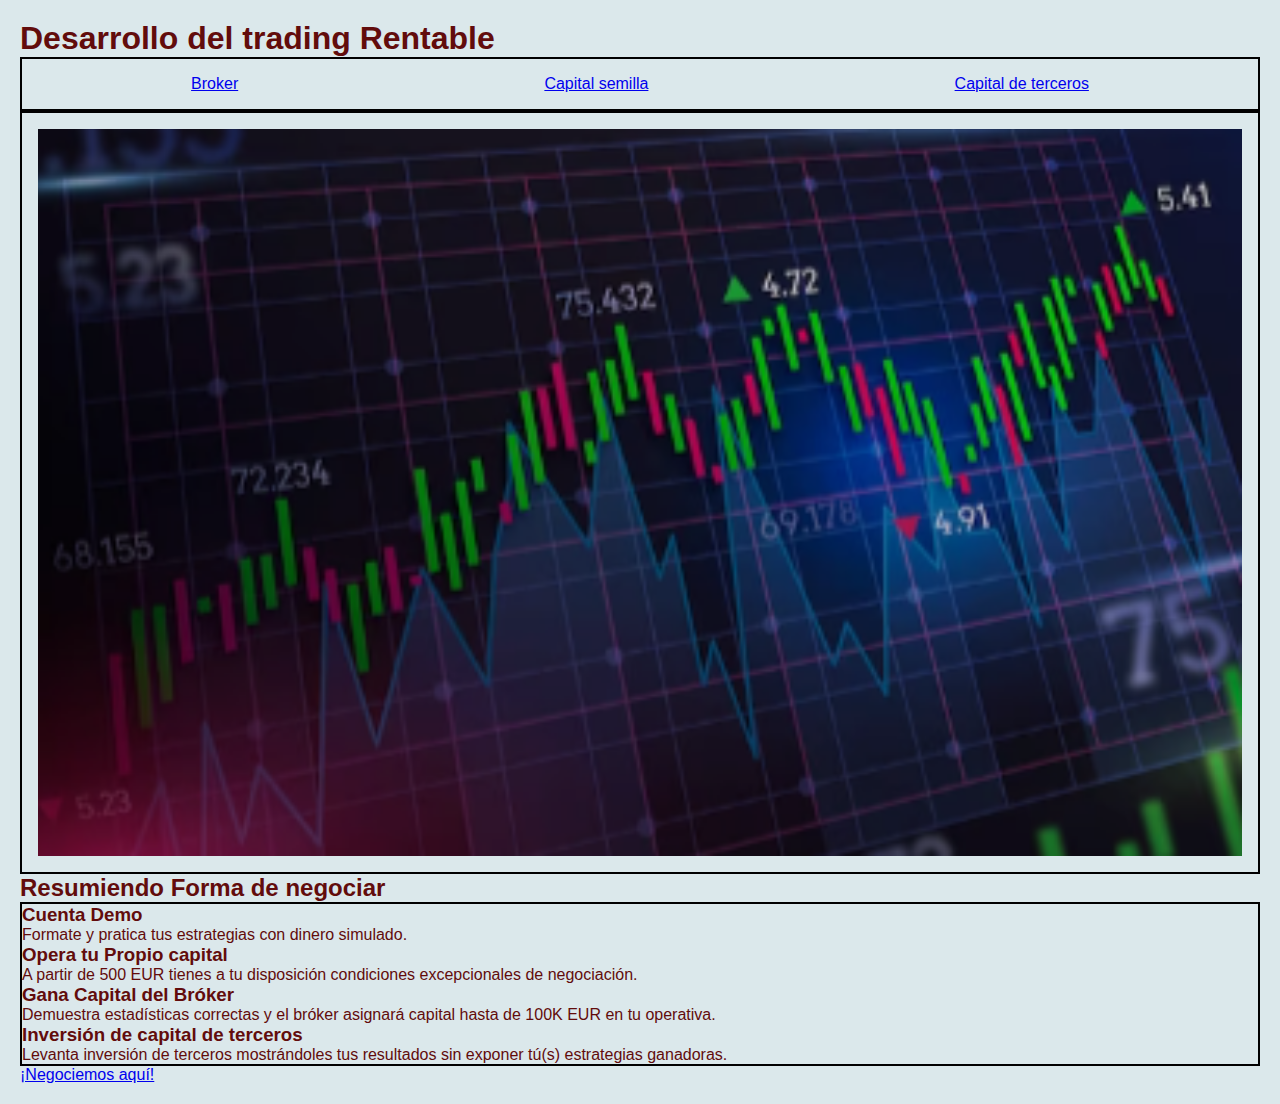
<file: index.html>
<!--
    Tarea N°1 Home work Henrry

    Realizar Pagina web aplicando lo visto en los videos de la plataforma

    etiquetas : Formato , bloque, contenido con sus tributos

-->

<!----> 
<!---->

<!DOCTYPE html>
<html lang="en">
<head>
    <meta charset="UTF-8">
    <meta name="viewport" content="width=device-width, initial-scale=1.0">
    <title>Trading Rentable</title>
    
    <link rel="stylesheet" type="text/css" href="styles.css">
    
    <link rel="stylesheet" type="text/css" href="resetStyles.css">

</head>
<body>
    <!--Contenido de la página web aquí-->
    <header>
        
        <h1>Desarrollo del trading Rentable</h1>
        
        <!--
        <span>Objetivos || </span>
        <span>Broker || </span>
        <span>Modelo de negocio || </span>
        --> 
        <!-- Pendiente copiar las url de las paginas del broker Darwinex -->
       <div class="div-titular">
            <span><a href="https://www.darwinex.com/es/global">Broker</a> </span>
            <span><a href="https://help.darwinex.com/es/asignaciones-de-capital">Capital semilla</a> </span>
            <span><a href="https://www.darwinex.com/global/trading/performance-fees">Capital de terceros</a>  </span>
        </div>
        
    </header>
    <main>
        <div class="div-imagen-principal">
            <img src="./trading.png" />
        </div>
        <section>
            <h2>Resumiendo Forma de negociar</h2>
            
            <div>

                
                <ol>
                    <article>
                        <h3 class="div_efecto">Cuenta Demo</h3>
                        <p>
                           Formate y pratica tus estrategias con dinero simulado.
                        </p>
                    </article>
                    <article>
                        <h3 class="div_efecto">Opera tu Propio capital</h3>
                        <p>
                            A partir de 500 EUR tienes a tu disposición condiciones excepcionales de negociación.
                        </p>
                    </article>

                    <article>
                        <h3 class="div_efecto">Gana Capital del Bróker</h3>
                        <p>
                            Demuestra estadísticas correctas y el bróker asignará capital hasta de 100K EUR en tu operativa.
                        </p>
                    </article>
                    <article>

                        <h3 class="div_efecto">Inversión de capital de terceros</h3>
                        <p>
                            Levanta inversión de terceros mostrándoles tus resultados sin exponer tú(s) estrategias ganadoras.
                        </p>

                    </article>
                </ol>
            </div>   

        </section>
        
    </main>

    <footer>
       <a href="./contacto.html">¡Negociemos aquí!</a>  <!-- Formulario de contacto -->

    </footer>

</body>
</html>
</file>
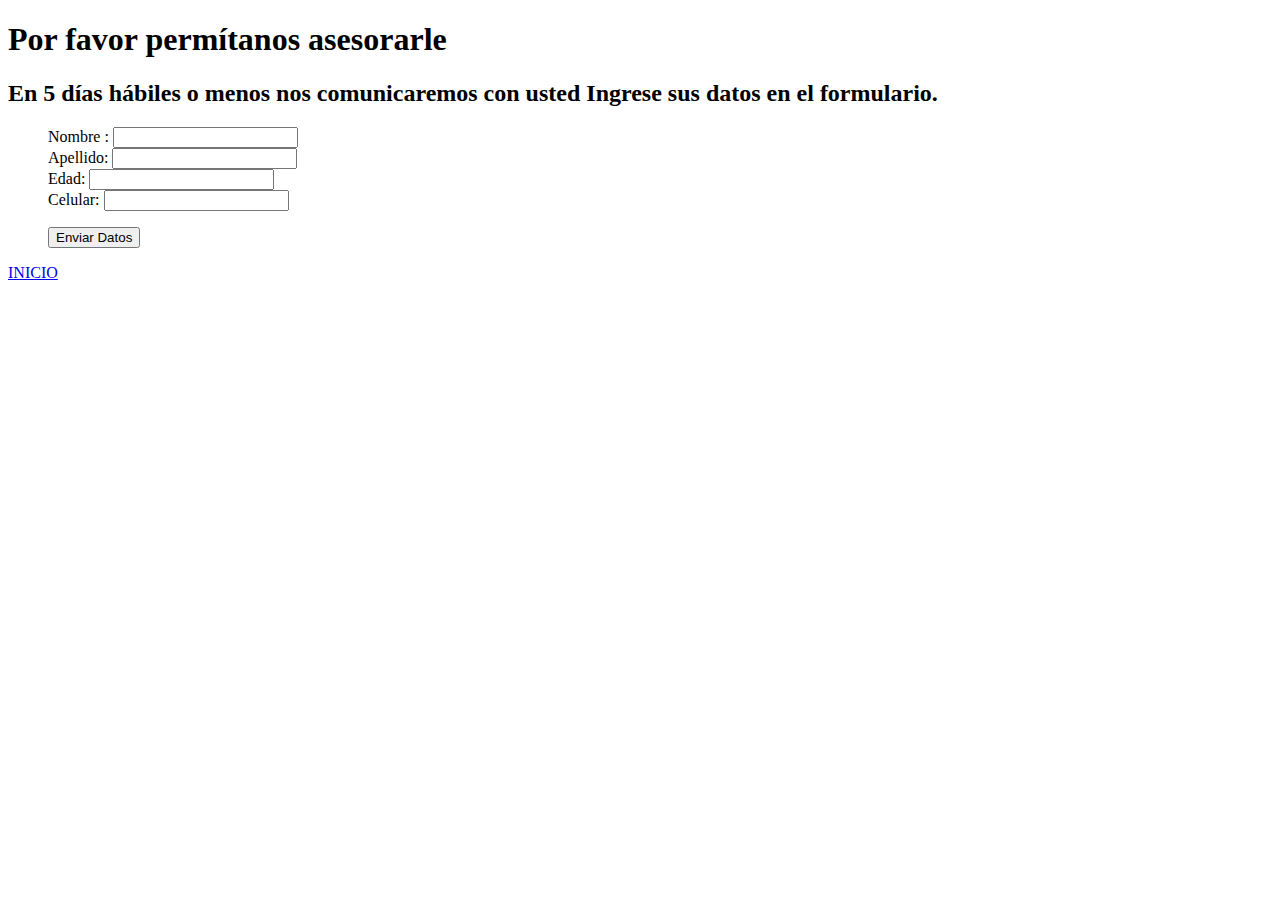
<file: contacto.html>
<!DOCTYPE html>
<html lang="en">
<head>
    <meta charset="UTF-8">
    <meta name="viewport" content="width=device-width, initial-scale=1.0">
    <title>Contacto</title>
</head>
<body>
    <header>
        <h1>Por favor permítanos asesorarle </h1>
    </header>
    <main>
        <section>
            <h2>En 5 días hábiles o menos nos comunicaremos con usted
                Ingrese sus datos en el formulario.
            </h2>
            <ol>     
                <form>
            
                    <div>
                        <label for="nombre">Nombre :</label>
                        <input type= "text" name="nombre">  
                    </div>
                    
                    <div>
                        <label for="apellido">Apellido:</label>
                        <input type= "text" name="apellido">
                    </div>
        
                    <div>
                        <label for="edad">Edad:</label>
                        <input type="number" name="edad" id="">
                    </div>
                    
                    <div>
                        <label for="celular">Celular:</label>
                        <input type="number" name="celular" id="">
                    </div>
                    
                    <!-- <div>
                        <label for="password">Contraseña</label>
                        <input type="password" name="password" id="">
                    </div> -->
                    <div>
                        <p><button>Enviar Datos</button></p>
                    </div>
                </form>
            </ol> 

        </section>
    </main>

    <footer>
        <div>
            <p><a href="./index.html">INICIO</a></p>
        </div>
    </footer>

</body>
</html>
</file>
<file: styles.css>
body {
    font-family: 'Arial', sans-serif;
    background-color: #dbe8eb;
    color: #620c0c;
    margin: 20px;
}

div{
    border: 2px solid black;
}

.div-titular{
    border: 2px solid black;
    margin: auto;
    padding: 1em;
    display: flex; /* Uso de flexbox */    
    justify-content: space-around;
}

.div-titular:hover{
    background-color: rgb(14, 132, 217);
    font-size: 1.2rem;
}

.div-imagen-principal{
    margin: auto;
    
    padding: 1em;
    display: flex; /* Uso de flexbox */     
    flex-direction: column; 
}

.div_efecto{
 /*border: 1px solid black;*/
 
}

.div_efecto:hover{
    background-color: rgb(218, 234, 245);
    font-size: 1.5rem;
}
</file>
<file: resetStyles.css>
*{
    margin: 0;
    padding: 0;
    box-sizing: border-box;
}
  
body {
    font-family: Arial, sans-serif;
}
</file>
